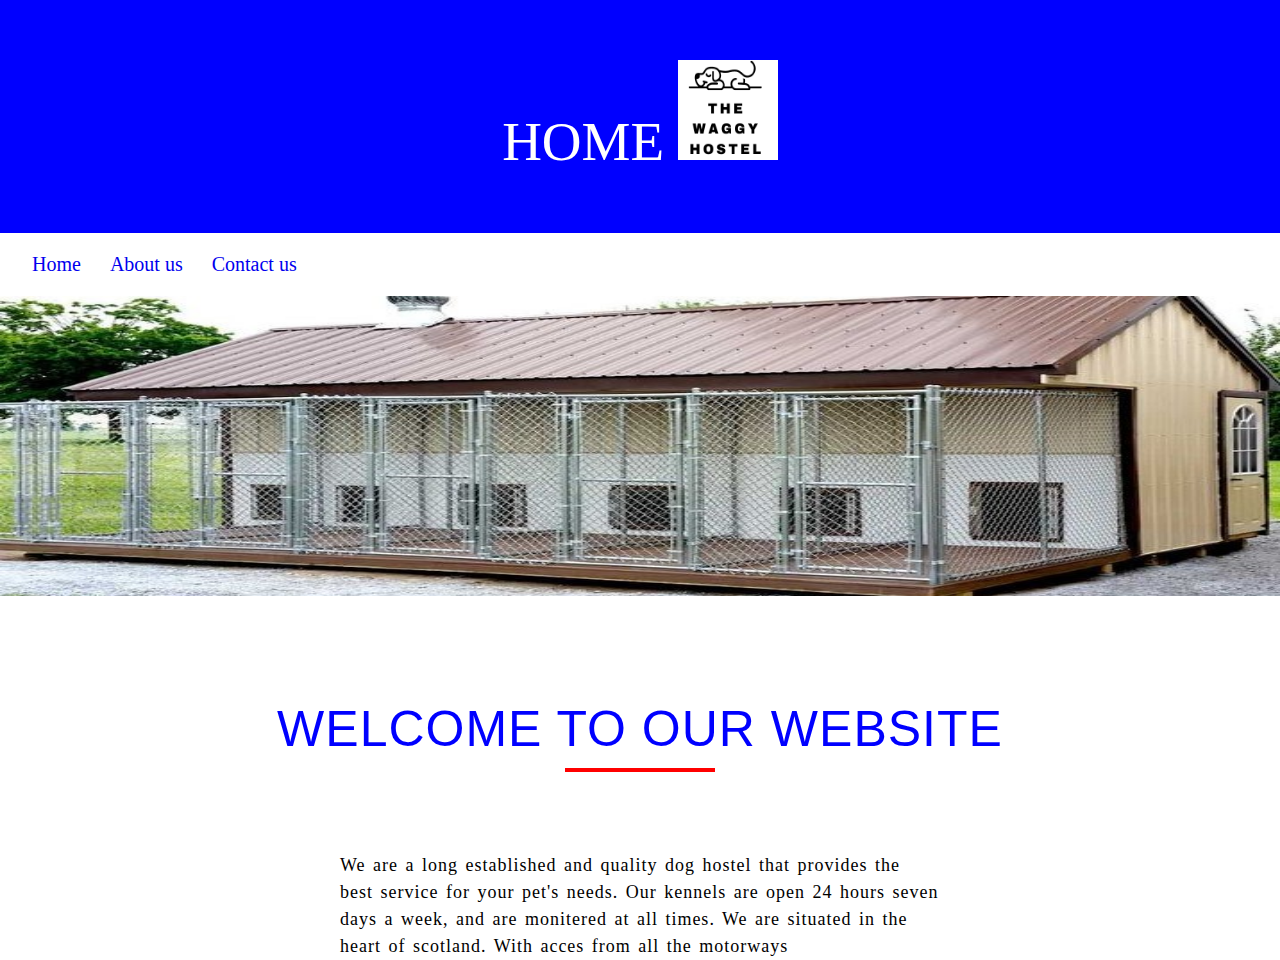
<file: index.html>
<!DOCTYPE html>
    <html lang="en">
    <head>
        <meta charset="UTF-8">
        <meta http-equiv="X-UA-Compatible" content="IE=edge">
        <meta name="viewport" content="width=device-width, initial-scale=1.0">
        <link rel="preconnect" href="https://fonts.googleapis.com">
        <link rel="preconnect" href="https://fonts.gstatic.com" crossorigin>

        <link rel="stylesheet" herf="https://fonts.googleapis.com/css?family=roboto:wght@100;300">
        <link rel="stylesheet" href="https://fonts.googleapis.com/icon?family=Material+Icons">
        <link rel="shortcut icon" href="https://fonts.googleapis.com/icon?family=Material+Icons">
        
        <title>Dogs'kennel website|Home </title>
        
        <link rel="stylesheet" href="styles.css"> 
       
    </head>

    <body>
        
    <header>
        <h1> Home <img src="logo.png" alt="the waggy hostel logo" width="100px" height="100px"></h1>
    
    </header>
 
        <div>
        <div class="menu">
            
    
   <a href="index.html"> Home </a> 
   <a href="about.html"> About us </a>
       <a href="contact.html"> Contact us </a>
            
            
      
        </div>
         
        <div>

        </div>
        
         <img src="bannerimage.jpg" alt= "image of dogs' kennels" width=100% height="300px">
         
         <h1 id="index-h1">Welcome to our website</h1>
         <div class="line"></div>
         
            <div class="hero-text">
                <p>We are a long established and quality dog hostel that provides the best service for your pet's needs. 
                Our kennels are open 24 hours seven days a week, and are monitered at all times.
            We are situated in the heart of scotland. With acces from all the motorways</p>
            </div>
       
          
    
       </header>
</body>
    
</html>
</file>
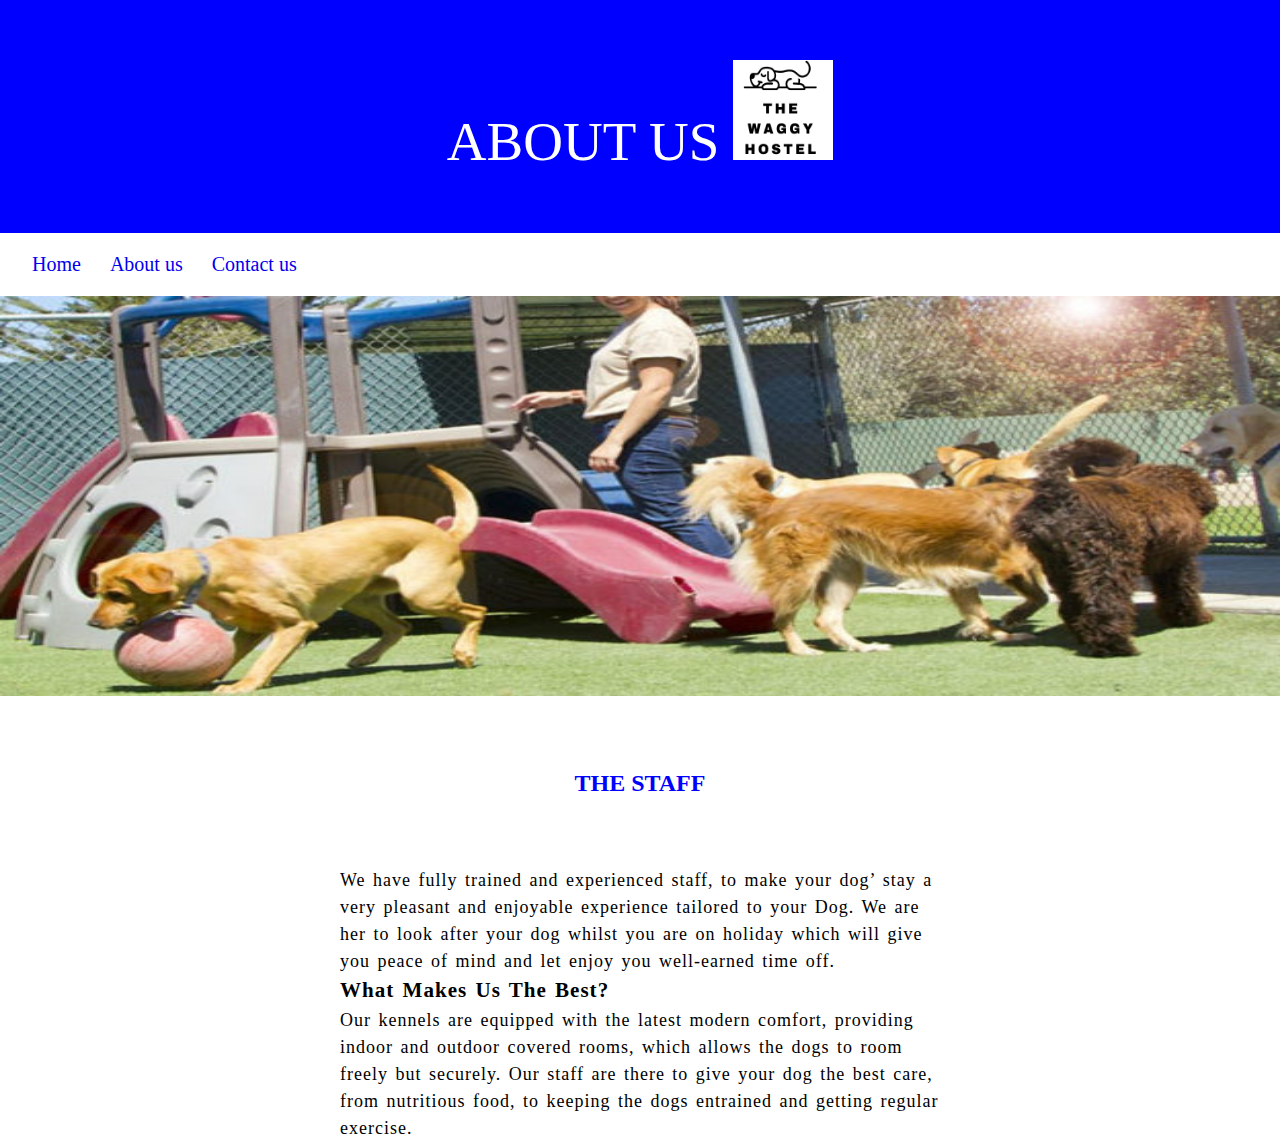
<file: about.html>
<!DOCTYPE html>
<html lang="en">
  <head>
      <meta charset="UTF-8">
      <meta http-equiv="X-UA-Compatible" content="IE=edge">
      <meta name="viewport" content="width=device-width, initial-scale=1.0">
      <link rel="stylesheet" href="https://fonts.googleapis.com/icon?family=Material+Icons">
      <link rel="preconnect" href="https://fonts.googleapis.com">
      <link rel="preconnect" href="https://fonts.gstatic.com" crossorigin>
      
   
      <link rel="stylesheet" herf="https://fonts.googleapis.com/css?family=roboto:wght@100;300">
      <link rel="stylesheet" href="https://fonts.googleapis.com/icon?family=Material+Icons">
      <link rel="shortcut icon" href="https://fonts.googleapis.com/icon?family=Material+Icons">
      <title>Dogs'Kennel website|About us </title>  
      
     <link rel="stylesheet" href="styles.css">
     

  </head>

  <body>

  <header>
      <h1> About us <img src="logo.png" alt="the waggy hostel logo" width="100px" height="100px"></h1>
  </header>
  <div class="menu">

    <a href="index.html"> Home </a>
    <a href="about.html"> About us </a>
    <a href="contact.html"> Contact us </a>
   
    
  </div>

<img src="dogs_playing_together-624x321.jpg" alt="dogs playing" width="100%" height="400px">
  <h2> The Staff </h2>
  <div class="hero-text">
  <p>  We have fully trained and experienced staff, to make your dog’ stay a very pleasant and enjoyable experience tailored to your Dog. We are her to look after your dog whilst you are on holiday which will give you peace of mind and let enjoy you well-earned time off.
  <h3>What Makes Us The Best?</h3>
  <p>
    Our kennels are equipped with the latest modern comfort, providing indoor and outdoor covered rooms, which allows the dogs to room freely but securely. Our staff are there to give your dog the best care, from nutritious food, to keeping the dogs entrained and getting regular exercise.
</p>
</div>

    
</body>
  </html>
  </body>
  </html>
</file>
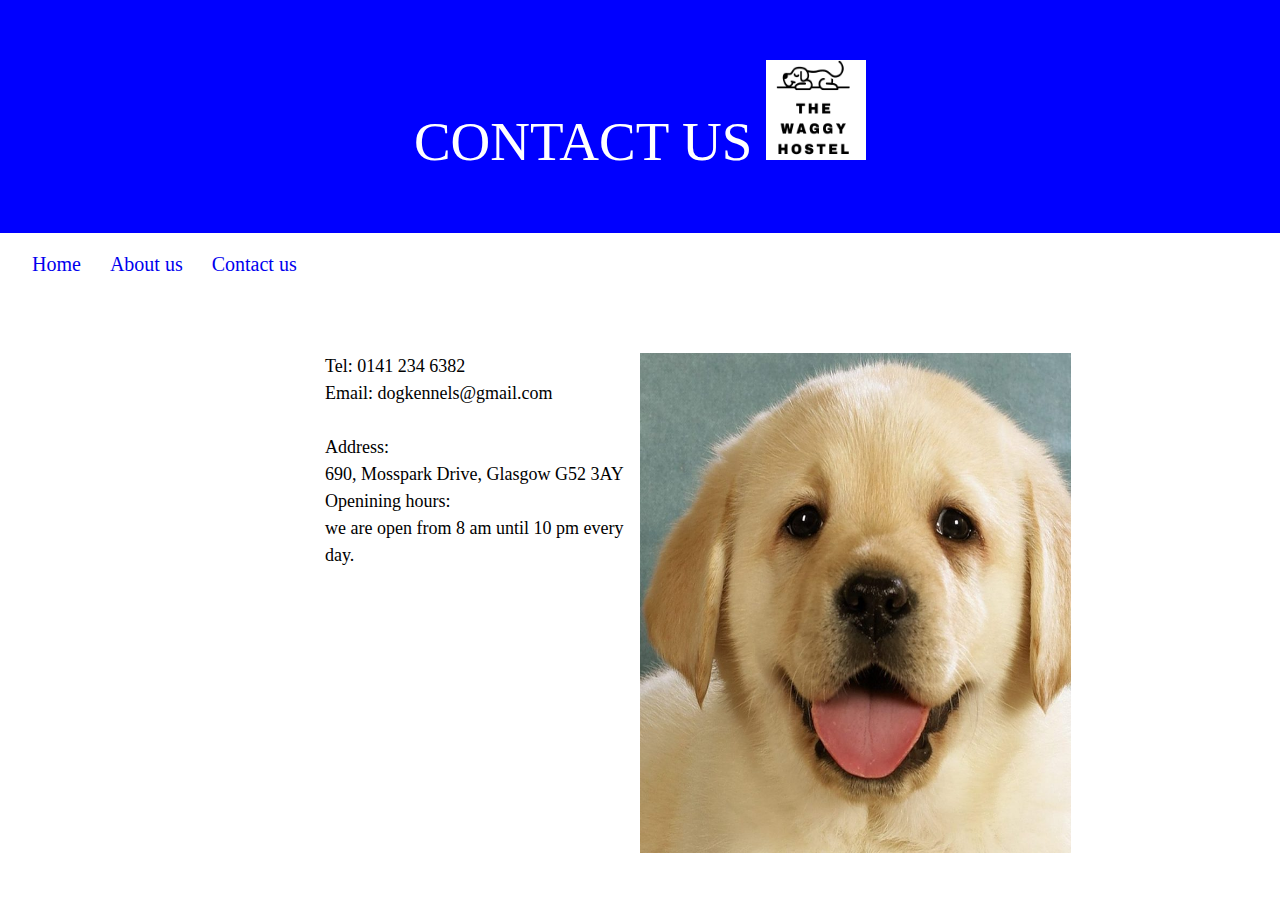
<file: contact.html>
<!DOCTYPE html>
<html lang="en">
<head>
    <meta charset="UTF-8">
    <meta http-equiv="X-UA-Compatible" content="IE=edge">
    <meta name="viewport" content="width=device-width, initial-scale=1.0">
    <link rel="preconnect" href="https://fonts.googleapis.com">
    <link rel="preconnect" href="https://fonts.gstatic.com" crossorigin>
  
    <link rel="stylesheet" herf="https://fonts.googleapis.com/css?family=roboto:wght@100;300">
    <link rel="stylesheet" href="https://fonts.googleapis.com/icon?family=Material+Icons">
    <link rel="shortcut icon" href="https://fonts.googleapis.com/icon?family=Material+Icons">
    <title>Dogs'Kennel website | Contact  us page </title> 
      
    
   <link rel="stylesheet" href="styles.css"> 
    

  </head>
<body>

    <header>
    
    <h1> Contact us <img src="logo.png" alt="the waggy hostel logo" width="100px" height="100px"></h1>
  </header>

  <div class="menu">

    <a href="index.html"> Home </a>
    <a href="about.html"> About us </a>
    <a  href="contact.html"> Contact us </a>
   
    
  </div>
  <div class="row">

      <div class="column">
        Tel: 0141 234 6382 <br>
        Email: dogkennels@gmail.com <br><br> 
        Address:<br>
        690, Mosspark Drive, Glasgow G52 3AY 
        Openining hours:
        <br>
        we are open from 8 am until 10 pm every day.
        
      </div>
      <div class="column">

          <img src="puppyimage.jpg" alt="image of a dog" width="500%" height="500 px">  
      
      </div>

  </div>
    
</body>
</html>
</body>
</html>
</file>
<file: styles.css>
*{
    padding: 0px;
    margin: 0px;
    box-sizing: border-box;
  
}
/* ------------- Menu styles---------------*/
.menu { 
  float: left;
  margin: 20px;
  color: #fff;
  text-decoration: none;


}
.menu a {

  text-align: center;
  padding: 10px 12px;
  text-decoration: none;
  font-size: 20px;
}
.menu a:hover {
 color: red;
}
#index-h1{
font-family: Arial, Helvetica, sans-serif;
    font-size: 50px;
    margin-top: 20px;
    font-weight: 300;
    text-transform: uppercase;
    text-align: center;
    letter-spacing: 1px;
    margin-top: 100px;
    color: blue;
}


#index-h1::after{
    display: block;
    width: 150px;
    height: 1px;
    background-color:blue;
    margin: 0 auto;
    margin-top: 25px;

}
.line{
  width: 150px;
  height: 4px;
  background: red;
  margin: 10px auto;
}

.hero-text{
    padding-top: 70px;
    width: 600px;
    margin: 0 auto;
    font-size: 18px;
    line-height: 1.5;
    letter-spacing: 1px;
    word-spacing: 2px;
}


/*--------------- About us page---------------*/
header > h1{
    background-color:blue;
    color: white;
    text-align: center;
    padding: 60px;
    font-size: 55px;
    text-transform: uppercase;
    font-weight: 100;
}

h2{
    text-align: center;
    text-transform: uppercase;
    margin-top: 70px;
    color: blue;
}


/*------------------ Contact us page-------------------*/
.column {
    float: left;
    width: 50%;
  }
  
  /* Clear floats after the columns */
  .row:after {
    content: "";
    display: table;
    clear: both;
  }
  .row{
    padding: 25px;
    margin-top: 95px;
  }

  .column > img{
    width: 70%;
  }
  .column:first-child{
    padding-left: 300px;
    font-size: 18px;
    line-height: 1.5;
  }
</file>
